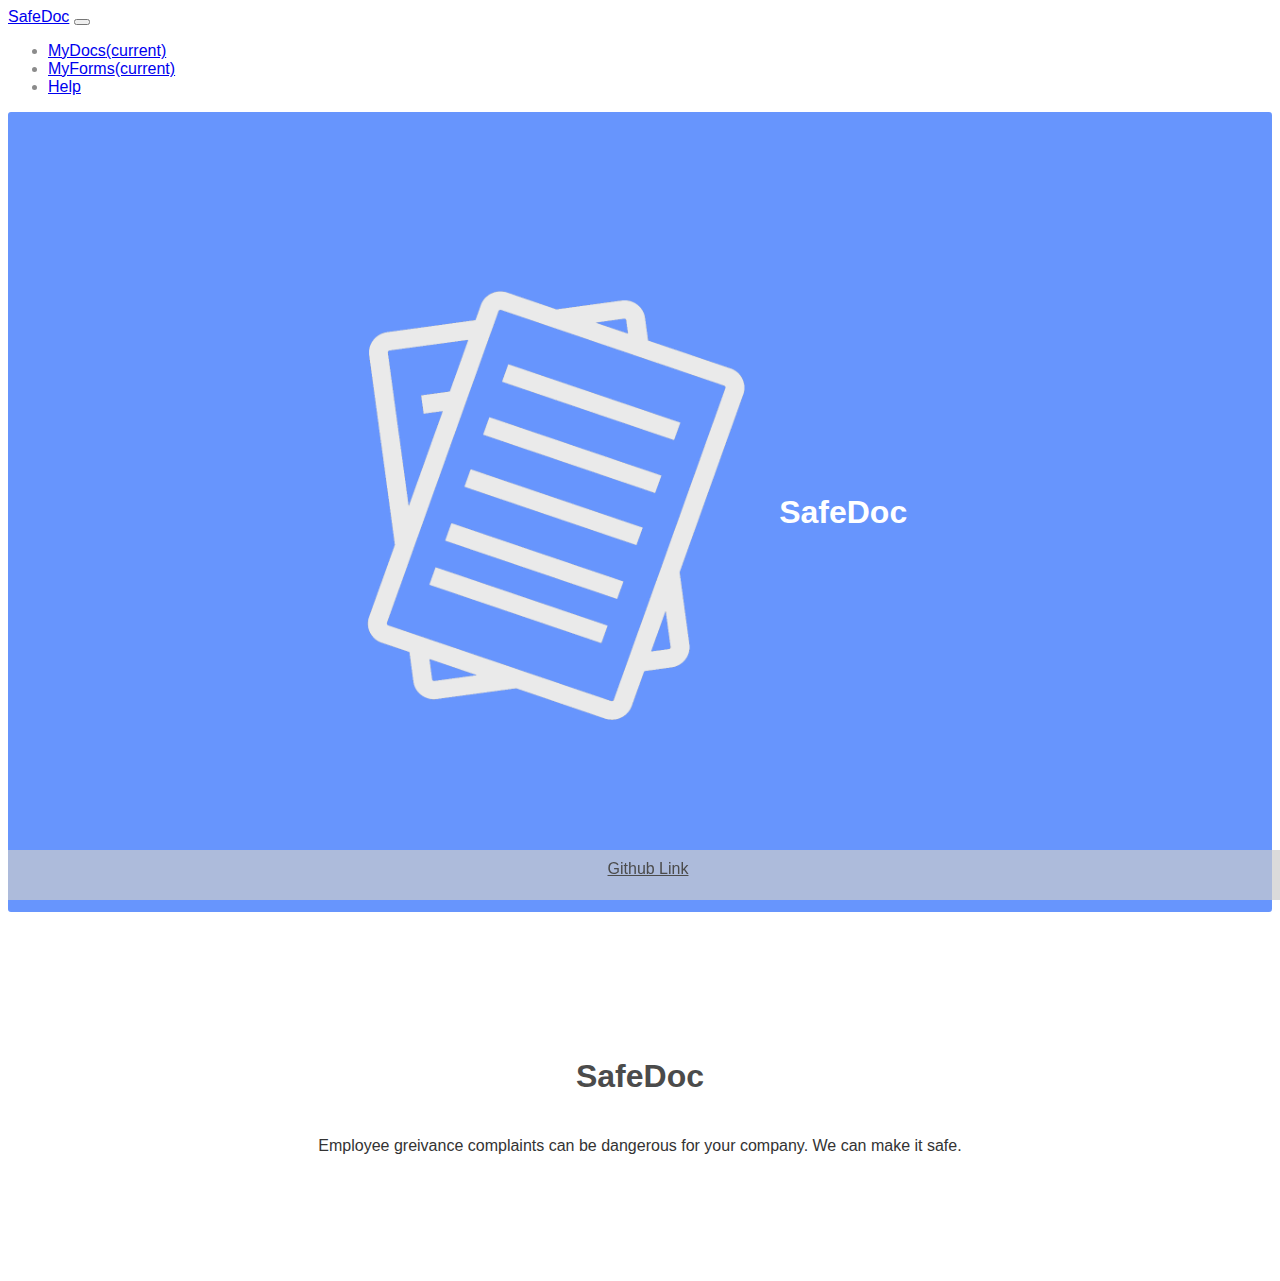
<file: home.html>
<!DOCTYPE html>
<html>
    <head>
        <title>SecureDoc</title>
        <link rel="stylesheet" href="https://stackpath.bootstrapcdn.com/bootstrap/4.1.3/css/bootstrap.min.css" integrity="sha384-MCw98/SFnGE8fJT3GXwEOngsV7Zt27NXFoaoApmYm81iuXoPkFOJwJ8ERdknLPMO" crossorigin="anonymous">
        <link rel="stylesheet" href="master.css">
        <link rel="stylesheet" href="home.css">
    </head>

    <body>
        <div class="menu_section">
          <nav class="navbar navbar-expand-lg navbar-light bg-custom">
              <a class="navbar-brand" href="home.html">SafeDoc</a>
              <button class="navbar-toggler" type="button" data-toggle="collapse" data-target="#navbarNav" aria-controls="navbarNav" aria-expanded="false" aria-label="Toggle navigation">
                <span class="navbar-toggler-icon"></span>
              </button>
              <div class="collapse navbar-collapse" id="navbarNav">
                <ul class="navbar-nav">
                  <li class="nav-item">
                    <a class="nav-link" href="caseManager/caseManager.html">MyDocs<span class="sr-only">(current)</span></a>
                  </li>
                  <li class="nav-item">
                    <a class="nav-link" href="formManager/formManager.html">MyForms<span class="sr-only">(current)</span></a>
                  </li>
                  <li class="nav-item">
                    <a class="nav-link" href="help/help.html">Help</a>
                  </li>
                </ul>
              </div>
          </nav>
        </div>

        <div class="title">
          <img src="assets/papers-white.png" alt="">
          <h1>SafeDoc</h1>
        </div>


        <div class="home_page_desc">
            <h1>SafeDoc</h1>
            <p>
              Employee greivance complaints
              can be dangerous for your
              company. We can make it safe.
            </p>

        </div>

        <div class="footer nav-item bg-custom">
          <a href="https://github.com/wbf22/SafeDoc">Github Link</a>
        </div>


        <script src="https://code.jquery.com/jquery-3.3.1.slim.min.js" integrity="sha384-q8i/X+965DzO0rT7abK41JStQIAqVgRVzpbzo5smXKp4YfRvH+8abtTE1Pi6jizo" crossorigin="anonymous"></script>
        <script src="https://cdnjs.cloudflare.com/ajax/libs/popper.js/1.14.3/umd/popper.min.js" integrity="sha384-ZMP7rVo3mIykV+2+9J3UJ46jBk0WLaUAdn689aCwoqbBJiSnjAK/l8WvCWPIPm49" crossorigin="anonymous"></script>
        <script src="https://stackpath.bootstrapcdn.com/bootstrap/4.1.3/js/bootstrap.min.js" integrity="sha384-ChfqqxuZUCnJSK3+MXmPNIyE6ZbWh2IMqE241rYiqJxyMiZ6OW/JmZQ5stwEULTy" crossorigin="anonymous"></script>
    </body>

</html>
</file>
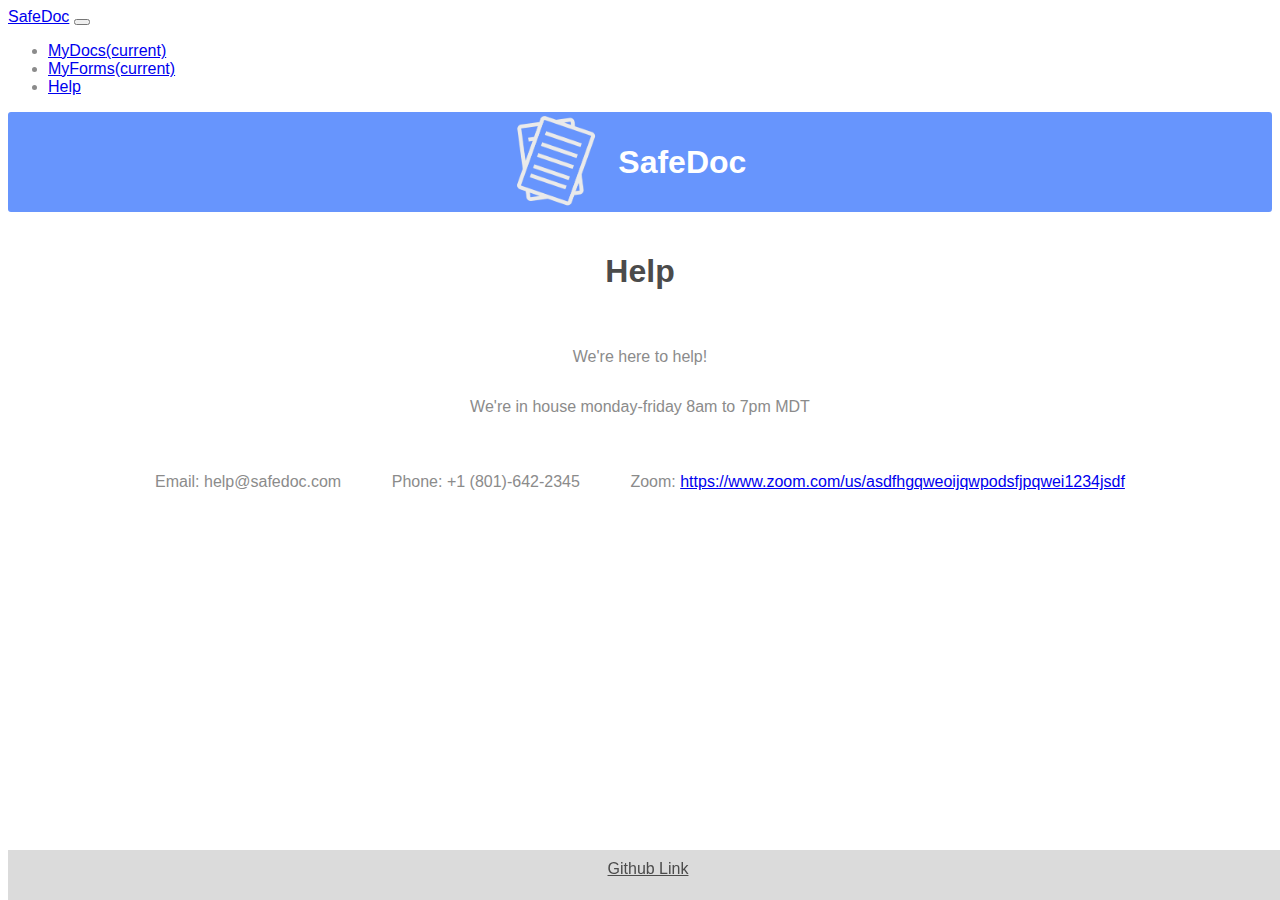
<file: help/help.html>
<!DOCTYPE html>
<html>
    <head>
        <title>SecureDoc</title>
        <link rel="stylesheet" href="https://stackpath.bootstrapcdn.com/bootstrap/4.1.3/css/bootstrap.min.css" integrity="sha384-MCw98/SFnGE8fJT3GXwEOngsV7Zt27NXFoaoApmYm81iuXoPkFOJwJ8ERdknLPMO" crossorigin="anonymous">
        <link rel="stylesheet" href="../master.css">
        <link rel="stylesheet" href="help.css">
    </head>

    <body>
        <div class="menu_section">
          <nav class="navbar navbar-expand-lg navbar-light bg-custom">
              <a class="navbar-brand" href="../home.html">SafeDoc</a>
              <button class="navbar-toggler" type="button" data-toggle="collapse" data-target="#navbarNav" aria-controls="navbarNav" aria-expanded="false" aria-label="Toggle navigation">
                <span class="navbar-toggler-icon"></span>
              </button>
              <div class="collapse navbar-collapse" id="navbarNav">
                <ul class="navbar-nav">
                  <li class="nav-item">
                    <a class="nav-link" href="../caseManager/caseManager.html">MyDocs<span class="sr-only">(current)</span></a>
                  </li>
                  <li class="nav-item">
                    <a class="nav-link" href="../formManager/formManager.html">MyForms<span class="sr-only">(current)</span></a>
                  </li>
                  <li class="nav-item">
                    <a class="nav-link" href="help.html">Help</a>
                  </li>
                </ul>
              </div>
          </nav>
        </div>

        <div class="title">
          <img src="../assets/papers-white.png" alt="">
          <h1>SafeDoc</h1>
        </div>

        <h1 class="help_header">Help</h1>

        <div class="help_msg">
          <p>We're here to help!</p>

          <p>We're in house monday-friday 8am to 7pm MDT</p>
        </div>

        <div class="contact_info">
          <p>Email: help@safedoc.com</p>
          <p>Phone: +1 (801)-642-2345</p>
          <p>Zoom: <a href="#">https://www.zoom.com/us/asdfhgqweoijqwpodsfjpqwei1234jsdf</a></p>
        </div>

        
        <div class="footer nav-item bg-custom">
          <a href="https://github.com/wbf22/SafeDoc">Github Link</a>
        </div>


        <script src="https://code.jquery.com/jquery-3.3.1.slim.min.js" integrity="sha384-q8i/X+965DzO0rT7abK41JStQIAqVgRVzpbzo5smXKp4YfRvH+8abtTE1Pi6jizo" crossorigin="anonymous"></script>
        <script src="https://cdnjs.cloudflare.com/ajax/libs/popper.js/1.14.3/umd/popper.min.js" integrity="sha384-ZMP7rVo3mIykV+2+9J3UJ46jBk0WLaUAdn689aCwoqbBJiSnjAK/l8WvCWPIPm49" crossorigin="anonymous"></script>
        <script src="https://stackpath.bootstrapcdn.com/bootstrap/4.1.3/js/bootstrap.min.js" integrity="sha384-ChfqqxuZUCnJSK3+MXmPNIyE6ZbWh2IMqE241rYiqJxyMiZ6OW/JmZQ5stwEULTy" crossorigin="anonymous"></script>
    </body>

</html>
</file>
<file: master.css>
body {
    background-color: white;
    font-family:'Franklin Gothic Medium', 'Arial Narrow', Arial, sans-serif;
    color: #8b8b8b;
}

h1 {
    color: white;
    text-align: center;
    padding: 20px;
    border-radius: 3px;
    box-sizing: border-box;
}


h2 {
    padding: 20px;
    margin-left: 40px;
}
</file>
<file: home.css>
.title {
    background-color: #6795fd;
    height: 800px;
    width: 100%;
    border-radius: 3px;
    display: flex;
    flex-direction: row;
    align-items: center;
    justify-content: center;
}

.title img {
    height: 60%;
}


.home_page_desc h1{
    color: #4b4b4b;
}

.home_page_desc {
    margin: 10%;
    color: #333333;
    text-align: center;
}


.footer {
    width: 100%;
    height: 50px;
    position:fixed;
    bottom: 0px;
    text-align: center;
    text-decoration: none;
    display: flex;
    justify-content: center;
    background-color: rgba(204, 204, 204, 0.699);
}

.footer a {
    padding: 10px;
    color: #4b4b4b;
}
</file>
<file: help/help.css>
.title {
    background-color: #6795fd;
    height: 100px;
    width: 100%;
    border-radius: 3px;
    display: flex;
    flex-direction: row;
    align-items: center;
    justify-content: center;
}

.title img {
    height: 100%;
}

.help_header {
    color: #4b4b4b;
}

.help_msg {
    display: flex;
    flex-direction: column;
    align-items: center;

}


.contact_info {
    display: flex;
    flex-direction: row;
    justify-content: center;
}

.contact_info p {
    
    padding: 2%;
}



.footer {
    width: 100%;
    height: 50px;
    position:fixed;
    bottom: 0px;
    text-align: center;
    text-decoration: none;
    display: flex;
    justify-content: center;
    background-color: rgba(204, 204, 204, 0.699);
}

.footer a {
    padding: 10px;
    color: #4b4b4b;
}
</file>
